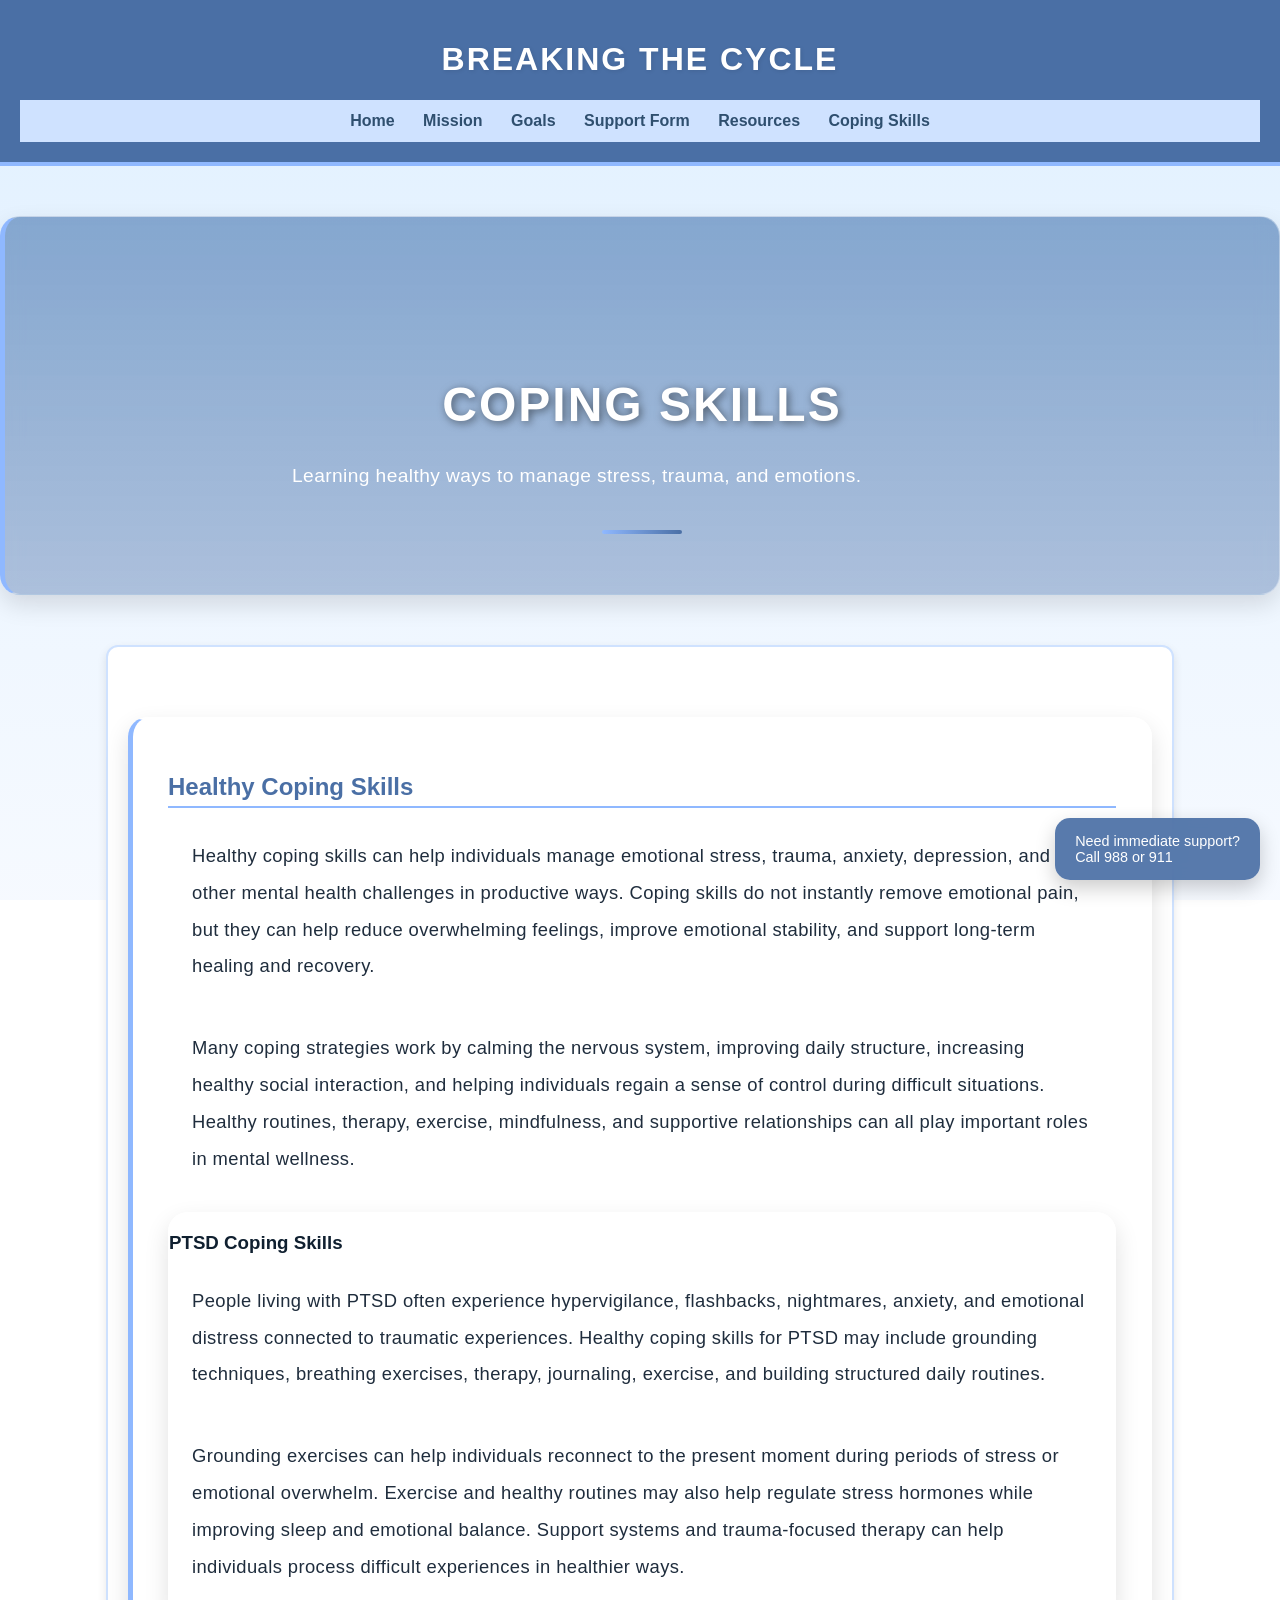
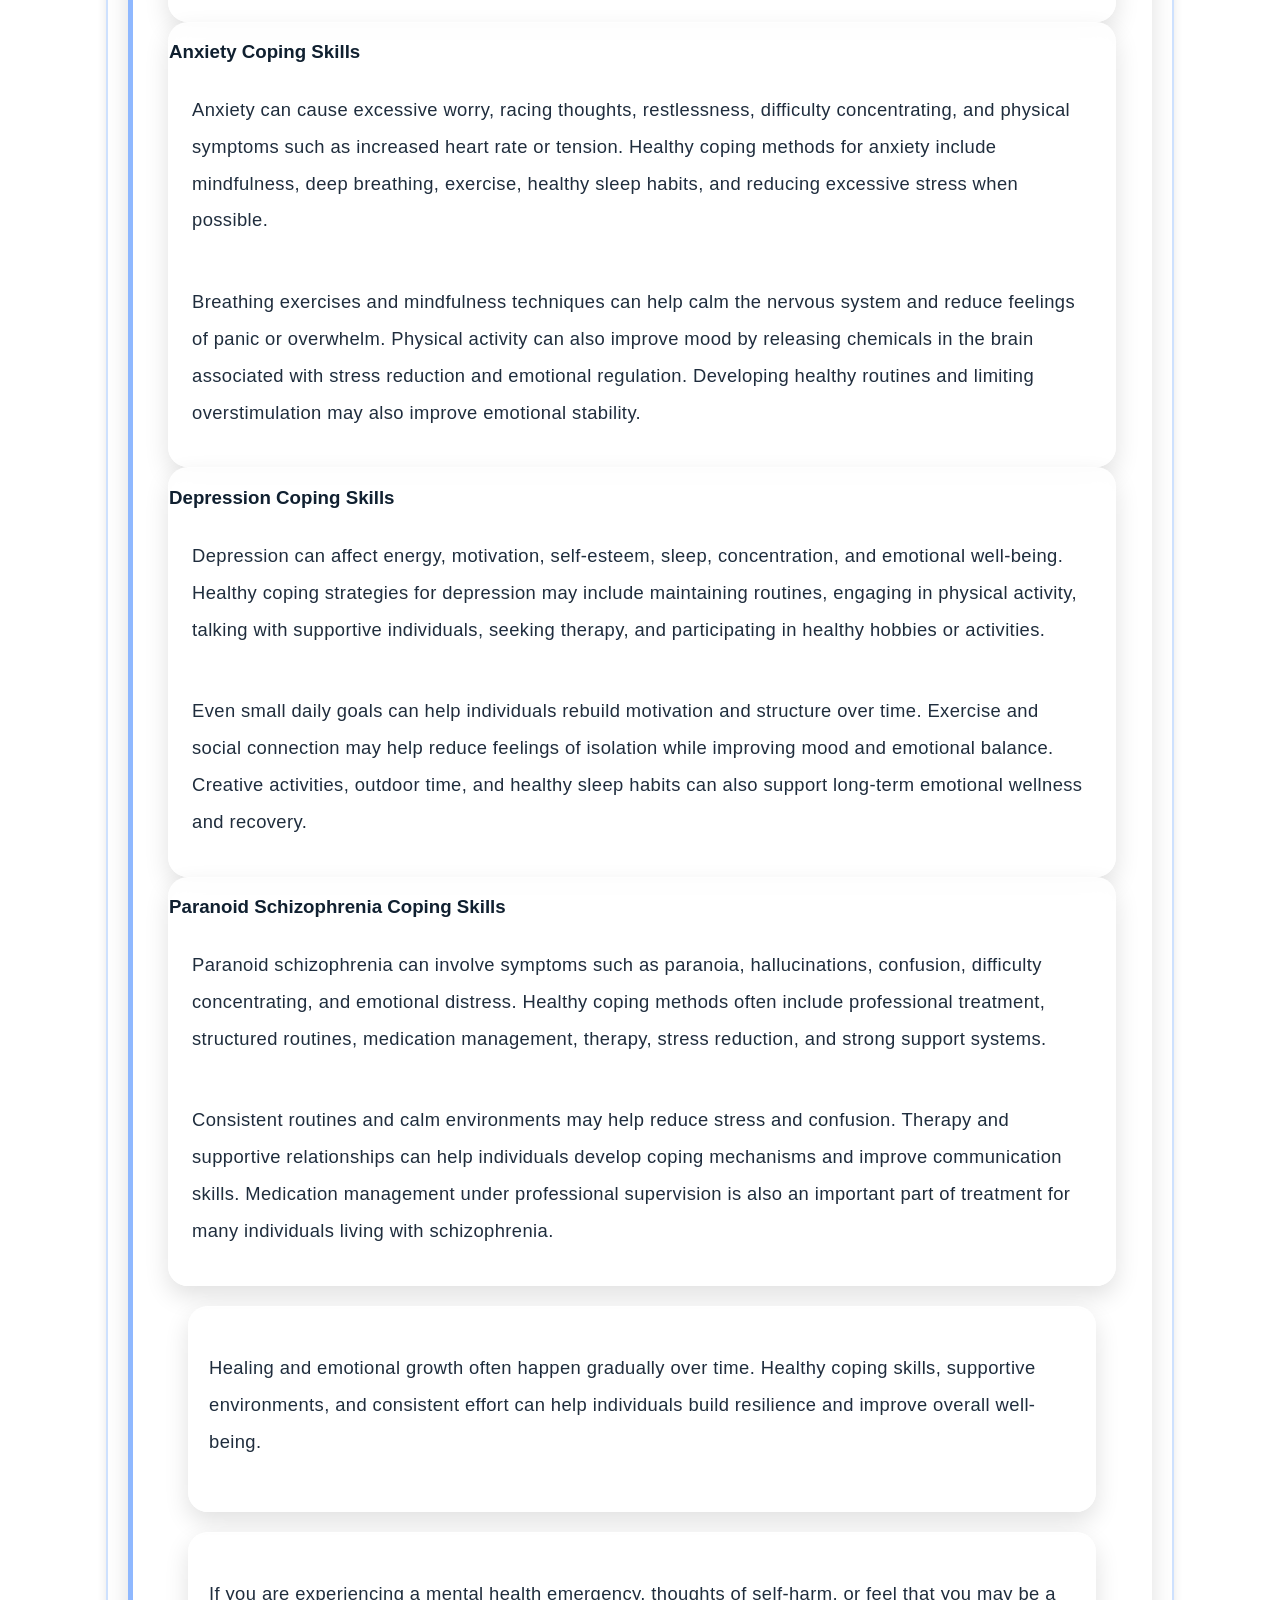
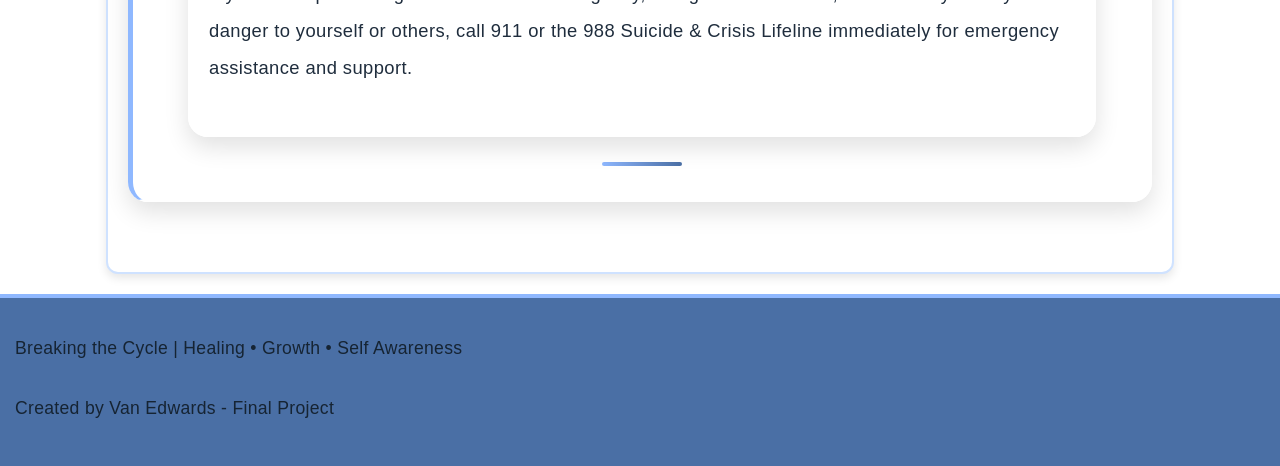
<file: coping.html>
<!DOCTYPE html>
<html lang="en">

<head>
    <meta charset="UTF-8">
    <meta name="author" content="Van Edwards">
    <meta name="keywords" content="coping skills, PTSD, anxiety, depression, schizophrenia">
    <meta name="description" content="Healthy coping skills and mental health support">
    <meta name="viewport" content="width=device-width, initial-scale=1.0">

    <title>Coping Skills - Breaking the Cycle</title>

   <link rel="stylesheet" href="Styles.css">
</head>

<body>

<header>

    <h1>Breaking the Cycle</h1>

    <nav>
        <a href="index.html">Home</a>
        <a href="mission.html">Mission</a>
        <a href="goals.html">Goals</a>
        <a href="form.html">Support Form</a>
        <a href="resources.html">Resources</a>
        <a href="coping.html">Coping Skills</a>
    </nav>

</header>
<section class="page-banner">

<h1>Coping Skills</h1>

<p>
Learning healthy ways to manage stress, trauma, and emotions.
</p>

</section>
<main>

<section>

<h2>Healthy Coping Skills</h2>

<p>
Healthy coping skills can help individuals manage emotional stress,
trauma, anxiety, depression, and other mental health challenges in
productive ways. Coping skills do not instantly remove emotional pain,
but they can help reduce overwhelming feelings, improve emotional
stability, and support long-term healing and recovery.
</p>

<p>
Many coping strategies work by calming the nervous system, improving
daily structure, increasing healthy social interaction, and helping
individuals regain a sense of control during difficult situations.
Healthy routines, therapy, exercise, mindfulness, and supportive
relationships can all play important roles in mental wellness.
</p>

<article>

<h3>PTSD Coping Skills</h3>

<p>
People living with PTSD often experience hypervigilance, flashbacks,
nightmares, anxiety, and emotional distress connected to traumatic
experiences. Healthy coping skills for PTSD may include grounding
techniques, breathing exercises, therapy, journaling, exercise, and
building structured daily routines.
</p>

<p>
Grounding exercises can help individuals reconnect to the present
moment during periods of stress or emotional overwhelm. Exercise and
healthy routines may also help regulate stress hormones while improving
sleep and emotional balance. Support systems and trauma-focused therapy
can help individuals process difficult experiences in healthier ways.
</p>

</article>

<article>

<h3>Anxiety Coping Skills</h3>

<p>
Anxiety can cause excessive worry, racing thoughts, restlessness,
difficulty concentrating, and physical symptoms such as increased heart
rate or tension. Healthy coping methods for anxiety include mindfulness,
deep breathing, exercise, healthy sleep habits, and reducing excessive
stress when possible.
</p>

<p>
Breathing exercises and mindfulness techniques can help calm the nervous
system and reduce feelings of panic or overwhelm. Physical activity can
also improve mood by releasing chemicals in the brain associated with
stress reduction and emotional regulation. Developing healthy routines
and limiting overstimulation may also improve emotional stability.
</p>

</article>

<article>

<h3>Depression Coping Skills</h3>

<p>
Depression can affect energy, motivation, self-esteem, sleep,
concentration, and emotional well-being. Healthy coping strategies for
depression may include maintaining routines, engaging in physical
activity, talking with supportive individuals, seeking therapy, and
participating in healthy hobbies or activities.
</p>

<p>
Even small daily goals can help individuals rebuild motivation and
structure over time. Exercise and social connection may help reduce
feelings of isolation while improving mood and emotional balance.
Creative activities, outdoor time, and healthy sleep habits can also
support long-term emotional wellness and recovery.
</p>

</article>

<article>

<h3>Paranoid Schizophrenia Coping Skills</h3>

<p>
Paranoid schizophrenia can involve symptoms such as paranoia,
hallucinations, confusion, difficulty concentrating, and emotional
distress. Healthy coping methods often include professional treatment,
structured routines, medication management, therapy, stress reduction,
and strong support systems.
</p>

<p>
Consistent routines and calm environments may help reduce stress and
confusion. Therapy and supportive relationships can help individuals
develop coping mechanisms and improve communication skills. Medication
management under professional supervision is also an important part of
treatment for many individuals living with schizophrenia.
</p>

</article>

<aside>

<p>
Healing and emotional growth often happen gradually over time. Healthy
coping skills, supportive environments, and consistent effort can help
individuals build resilience and improve overall well-being.
</p>

</aside>

<aside>

<p>
If you are experiencing a mental health emergency, thoughts of self-harm,
or feel that you may be a danger to yourself or others, call 911 or the
988 Suicide & Crisis Lifeline immediately for emergency assistance and
support.
</p>

</aside>
</section>

</main>

<footer>

<p>
Breaking the Cycle | Healing • Growth • Self Awareness
</p>

<p>
Created by Van Edwards - Final Project
</p>

</footer>
<div class="support-reminder">

Need immediate support?<br>
Call 988 or 911

</div>
</body>
</html>
</file>
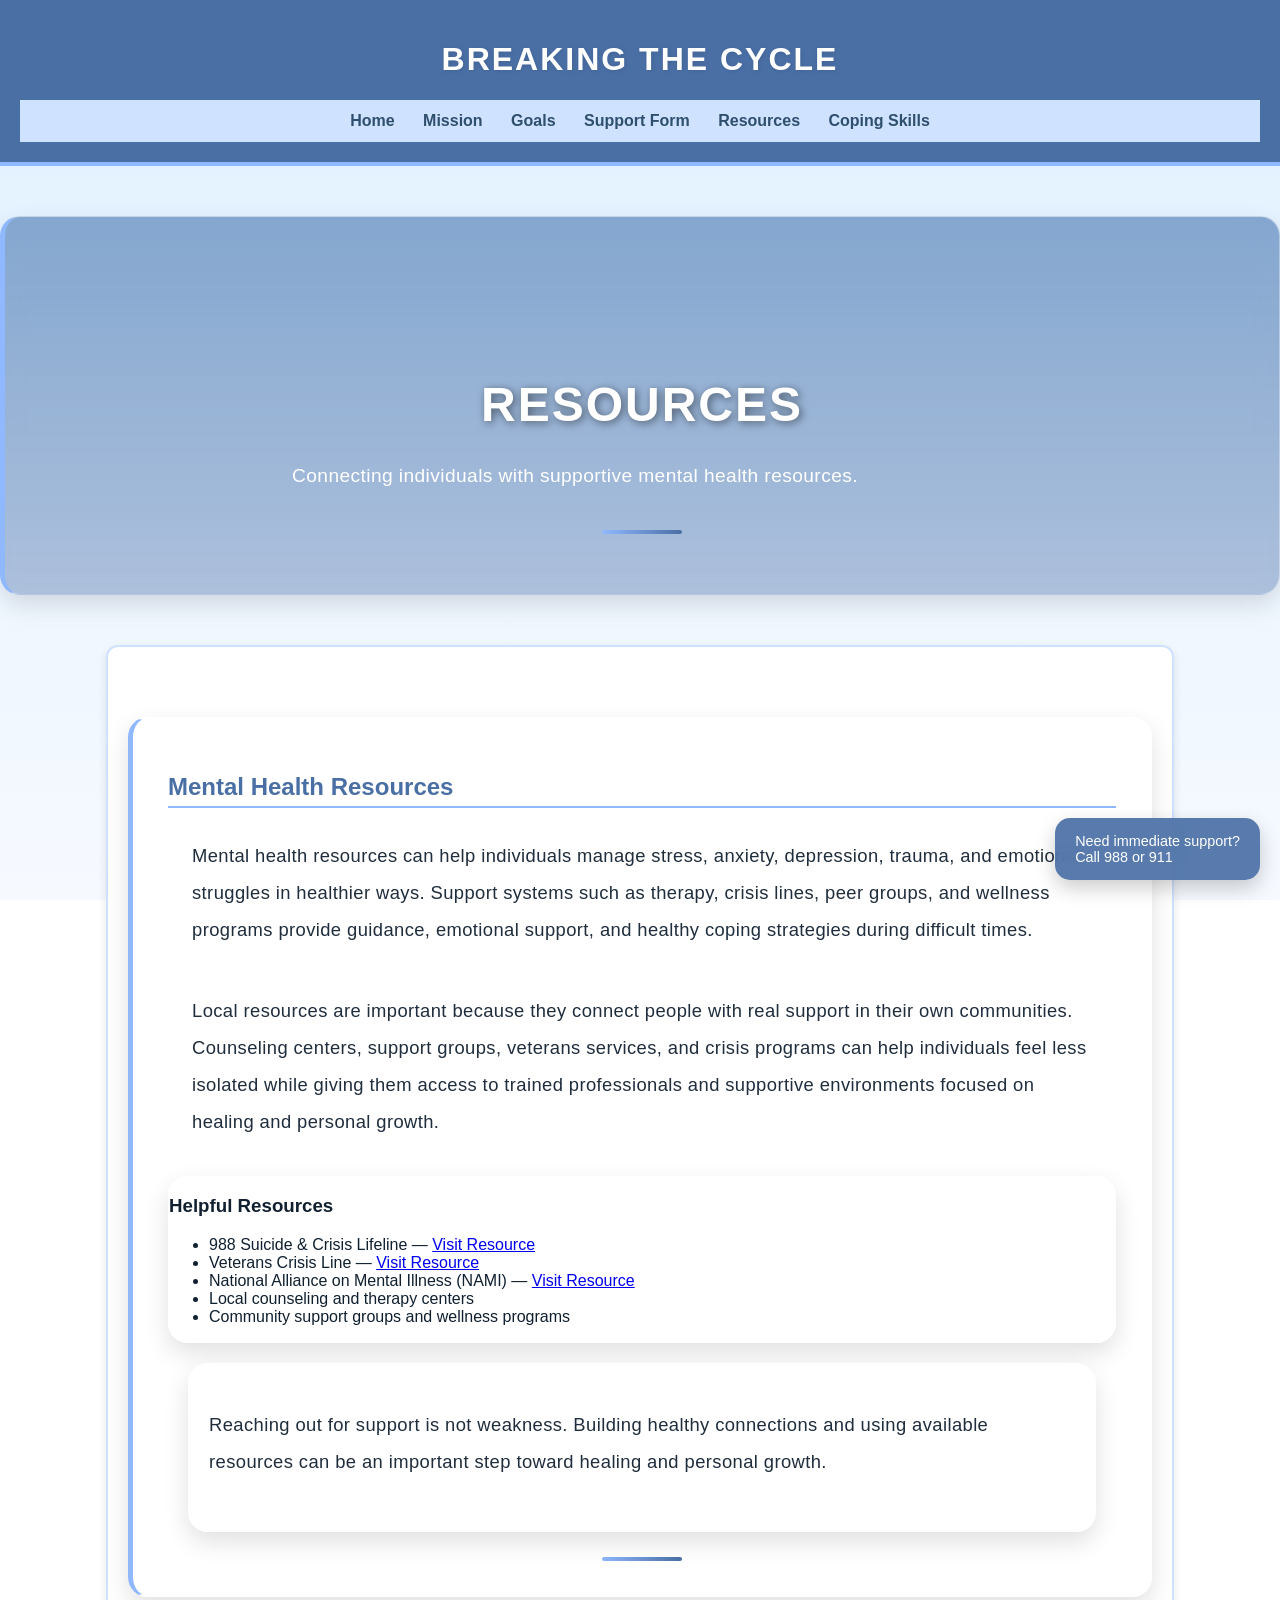
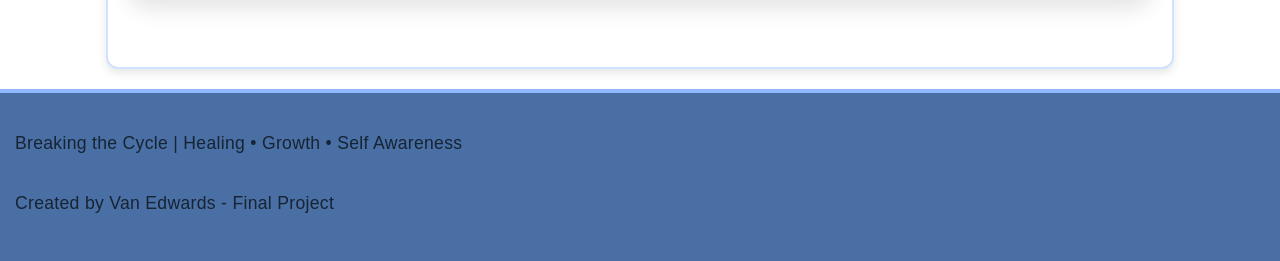
<file: resources.html>
<!DOCTYPE html>
<html lang="en">

<head>
    <meta charset="UTF-8">
    <meta name="author" content="Van Edwards">
    <meta name="keywords" content="mental health, support, healing, resources">
    <meta name="description" content="Mental health resources and support information">
    <meta name="viewport" content="width=device-width, initial-scale=1.0">

    <title>Resources - Breaking the Cycle</title>
	<link rel="stylesheet" href="Styles.css">
</head>

<body>

<header>

    <h1>Breaking the Cycle</h1>

    <nav>
        <a href="index.html">Home</a>
        <a href="mission.html">Mission</a>
        <a href="goals.html">Goals</a>
        <a href="form.html">Support Form</a>
        <a href="resources.html">Resources</a>
        <a href="coping.html">Coping Skills</a>
    </nav>

</header>
<section class="page-banner">

<h1>resources</h1>

<p>
Connecting individuals with supportive mental health resources.
</p>

</section>

<main>

<section>

    <h2>Mental Health Resources</h2>

    <p>
        Mental health resources can help individuals manage stress,
        anxiety, depression, trauma, and emotional struggles in
        healthier ways. Support systems such as therapy, crisis lines,
        peer groups, and wellness programs provide guidance,
        emotional support, and healthy coping strategies during
        difficult times.
    </p>

    <p>
        Local resources are important because they connect people
        with real support in their own communities. Counseling
        centers, support groups, veterans services, and crisis
        programs can help individuals feel less isolated while
        giving them access to trained professionals and supportive
        environments focused on healing and personal growth.
    </p>

<article>

    <h3>Helpful Resources</h3>

    <ul>

        <li>
            988 Suicide & Crisis Lifeline —
            <a href="https://988lifeline.org/" target="_blank">
                Visit Resource
            </a>
        </li>

        <li>
            Veterans Crisis Line —
            <a href="https://www.veteranscrisisline.net/" target="_blank">
                Visit Resource
            </a>
        </li>

        <li>
            National Alliance on Mental Illness (NAMI) —
            <a href="https://www.nami.org/" target="_blank">
                Visit Resource
            </a>
        </li>

        <li>
            Local counseling and therapy centers
        </li>

        <li>
            Community support groups and wellness programs
        </li>

    </ul>

</article>

<aside>

    <p>
        Reaching out for support is not weakness. Building healthy
        connections and using available resources can be an important
        step toward healing and personal growth.
    </p>

</aside>

</section>

</main>

<footer>

<p>
Breaking the Cycle | Healing • Growth • Self Awareness
</p>

<p>
Created by Van Edwards - Final Project
</p>

</footer>

<div class="support-reminder">

Need immediate support?<br>
Call 988 or 911

</div>
</body>
</html>
</file>
<file: Styles.css>
body {

    background:
    linear-gradient(
    rgba(220,238,255,0.88),
    rgba(245,249,255,0.90)),

    url('https://images.unsplash.com/photo-1506744038136-46273834b3fb');

    background-size: cover;

    background-position: center;

    background-attachment: fixed;

    font-family: Arial, Helvetica, sans-serif;

    color: #1f2d3d;

    margin: 0;

    padding: 0;

    -webkit-font-smoothing: antialiased;

    text-rendering: optimizeLegibility;
}


/* ===== HEADER ===== */

header {
  background-color: #4a6fa5;
  color: white;
  text-align: center;
  padding: 20px;
  border-bottom: 4px solid #8fb8ff;
}

/* ===== NAVIGATION ===== */

nav {
  background-color: #cfe2ff;
  padding: 12px;
  text-align: center;
}

nav a {
  text-decoration: none;
  color: #2f4f6f;
  font-weight: bold;
  margin: 0 12px;
  display: inline-block;
  transition: all 0.3s ease;
}

section,
article,
aside {

    transition:
    transform 0.4s ease,
    box-shadow 0.4s ease;
}

section:hover,
article:hover,
aside:hover {

    transform: translateY(-8px);

    box-shadow:
    0 15px 35px rgba(0,0,0,0.15);
}


/* ===== MAIN CONTENT ===== */

main {
  width: 80%;
  margin: 20px auto;
  padding: 20px;
  background-color: white;
  border: 2px solid #cfe2ff;
  border-radius: 12px;
  box-shadow: 0px 4px 10px rgba(0, 0, 0, 0.1);

  animation: fadeIn 1s ease-in;
}

/* ===== HEADINGS ===== */

h1 {
  text-transform: uppercase;
  letter-spacing: 2px;
  text-shadow: 1px 1px 4px rgba(0,0,0,0.1);
}

h2 {
  color: #4a6fa5;
  border-bottom: 2px solid #8fb8ff;
  padding-bottom: 5px;
}

/* ===== PARAGRAPH STYLING ===== */

p {

    font-size: 1.1rem;

    line-height: 2;

    letter-spacing: 0.3px;

    color: #162433;

    font-weight: 500;

    margin-bottom: 25px;

    text-align: left;
}


/* ===== IMAGES ===== */

img {
  width: 400px;
  max-width: 100%;
  border: 4px solid #8fb8ff;
  border-radius: 12px;
  display: block;
  margin: 20px auto;
  transition: 0.3s ease;
}

img:hover {
  transform: scale(1.03);
}

/* ===== ASIDE ===== */

aside {
  background-color: #eef5ff;
  border: 2px dashed #8fb8ff;
  padding: 15px;
  margin: 20px;
  border-radius: 10px;
}

/* ===== FORMS ===== */

form {
  background-color: #f5f9ff;
  padding: 20px;
  border: 2px solid #8fb8ff;
  border-radius: 12px;
  width: 60%;
  margin: auto;
}

/* ===== INPUTS ===== */

input,
textarea {
  width: 100%;
  padding: 10px;
  margin-bottom: 12px;
  border: 1px solid #8fb8ff;
  border-radius: 8px;
}

/* ===== BUTTONS ===== */

input[type="submit"],
input[type="reset"] {
  background-color: #4a6fa5;
  color: white;
  border: none;
  cursor: pointer;
  transition: 0.3s ease;
}

input[type="submit"]:hover,
input[type="reset"]:hover {
  background-color: #2f4f6f;
  transform: scale(1.05);
}

/* ===== FOOTER ===== */

footer {
  background-color: #4a6fa5;
  color: white;
  text-align: center;
  padding: 15px;
  margin-top: 20px;
  border-top: 4px solid #8fb8ff;
}

/* ===== ANIMATION ===== */

@keyframes fadeIn {
  from {
    opacity: 0;
  }

  to {
    opacity: 1;
  }
}/* ===== MOBILE RESPONSIVE DESIGN ===== */

@media screen and (max-width: 768px) {

  body {
    font-size: 16px;
  }

  nav a {
    display: block;
    margin: 10px 0;
  }

  main {
    width: 95%;
    padding: 10px;
  }

  form {
    width: 95%;
  }

  img {
    width: 100%;
    height: auto;
  }
}
/* ===== HERO SECTION ===== */

.hero {

    min-height: 80vh;

    padding-top: 140px;

    background:
    linear-gradient(
    rgba(52,104,168,0.55),
    rgba(91,125,177,0.45)),

    url('https://images.unsplash.com/photo-1506744038136-46273834b3fb');

    background-size: cover;

    background-position: center;

    display: flex;

    justify-content: center;

    align-items: center;

    text-align: center;

    color: white;

    padding-left: 20px;
    padding-right: 20px;
	box-shadow:
inset 0 -100px 120px rgba(255,255,255,0.08);
}



/* Hero Content */

.hero-content {
    max-width: 700px;

    animation: fadeUp 1.5s ease;
}

/* Hero Title */

.hero h1 {
    font-size: 4rem;
    margin-bottom: 20px;

    text-shadow: 2px 2px 10px black;
}

/* Hero Paragraph */

.hero p {
    font-size: 1.4rem;
    line-height: 1.8;

    margin-bottom: 30px;
}

/* Hero Button */

.hero-button {

    background-color: #8fb8ff;

    color: white;

    padding: 15px 30px;

    text-decoration: none;

    border-radius: 50px;

    font-weight: bold;

    transition: 0.4s ease;
}

/* Hover */

.hero-button:hover {

    background-color: white;

    color: #2f4f6f;

    transform: scale(1.1);
}

/* Animation */

@keyframes fadeUp {

    from {
        opacity: 0;
        transform: translateY(40px);
    }

    to {
        opacity: 1;
        transform: translateY(0px);
    }
}
/* ===== GLASS EFFECT ===== */

section,
article,
aside {

    backdrop-filter: blur(10px);

    background:
    rgba(255,255,255,0.92);

    border:
    1px solid rgba(255,255,255,0.35);

    box-shadow:
    0 10px 25px rgba(0,0,0,0.12);

    border-radius: 20px;
}
.hero p,
section p {

    font-size: 1.15rem;

    line-height: 2;

    letter-spacing: 0.4px;

    max-width: 850px;

    margin-left: auto;
    margin-right: auto;
}
/* ===== TEXT SECTIONS ===== */

section p {

    max-width: 900px;

    margin-left: auto;
    margin-right: auto;

    padding: 10px 5px;
}
/* ===== PARAGRAPH HOVER ===== */

section:hover p {

    color: #1f2d3d;
}
/* ===== EMPHASIS BORDER ===== */

section {

    border-left:
    5px solid #8fb8ff;
}
/* ===== SECTION SPACING ===== */

section {

    margin-top: 50px;
    margin-bottom: 50px;

    padding: 35px;
}
/* ===== SECTION GLOW ===== */

section:hover {

    box-shadow:
    0 12px 30px rgba(143,184,255,0.25);
}
/* ===== PAGE LOAD ===== */

body {

    animation:
    pageFade 1s ease;
}

@keyframes pageFade {

    from {
        opacity: 0;
    }

    to {
        opacity: 1;
    }
}
/* ===== SECTION DIVIDER ===== */

section {

    position: relative;
}

section::after {

    content: "";

    display: block;

    width: 80px;

    height: 4px;

    margin: 25px auto 0 auto;

    border-radius: 10px;

    background:
    linear-gradient(to right,
    #8fb8ff,
    #4a6fa5);
}
/* ===== SUPPORT REMINDER ===== */

.support-reminder {

    position: fixed;

    bottom: 20px;
    right: 20px;

    background:
    rgba(74,111,165,0.92);

    color: white;

    padding: 15px 20px;

    border-radius: 15px;

    box-shadow:
    0 8px 20px rgba(0,0,0,0.2);

    font-size: 0.9rem;

    z-index: 9999;

    backdrop-filter: blur(10px);
}
/* ===== FADE SECTIONS ===== */

section,
article,
aside {

    animation:
    fadeUp 1s ease;
}
/* ===== PAGE BANNERS ===== */

.page-banner {

    text-align: center;

    padding: 120px 20px 60px 20px;

    color: white;

    background:
    linear-gradient(
    rgba(52,104,168,0.55),
    rgba(91,125,177,0.45));
}

.page-banner h1 {

    font-size: 3rem;

    margin-bottom: 15px;

    color: white;

    text-shadow:
    2px 2px 8px rgba(0,0,0,0.5);
}

.page-banner p {

    color:
    rgba(255,255,255,0.92);

    font-size: 1.2rem;

    max-width: 700px;

    margin: auto;
}/* ===== FIX TEXT COLORS ===== */

main p,
section p,
article p,
aside p {

    color: #1f2d3d;
}/* ===== FORCE NORMAL TEXT COLORS ===== */

main,
section,
article,
aside {

    color: #102030;
}
/* Keep banners white */

.hero h1,
.hero p,
.page-banner h1,
.page-banner p {

    color: white;
}
</file>
